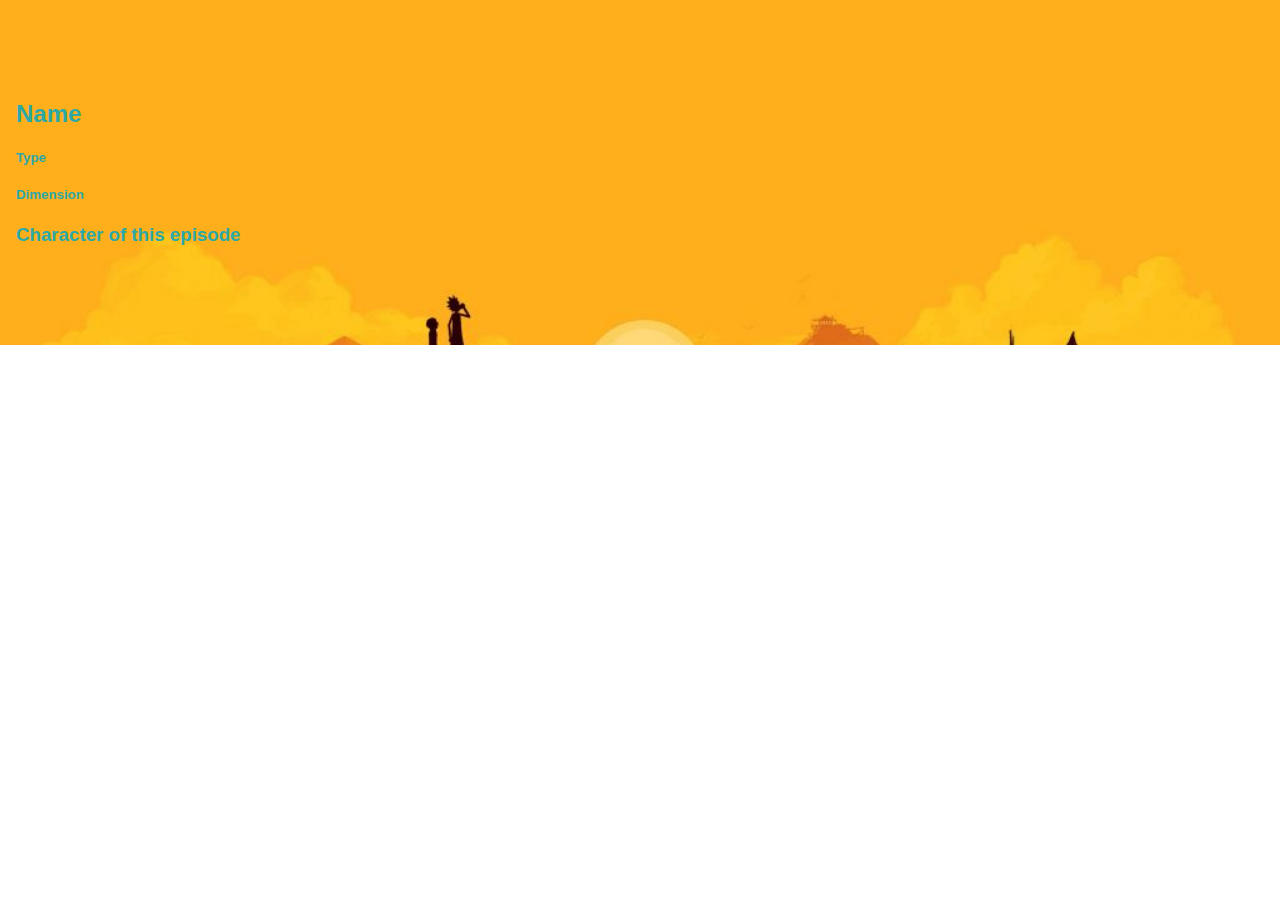
<file: pages/episodeDetails/index.html>
<!DOCTYPE html>
<html lang="en">
  <head>
    <meta charset="UTF-8" />
    <meta http-equiv="X-UA-Compatible" content="IE=edge" />
    <meta name="viewport" content="width=device-width, initial-scale=1.0" />
    <link rel="stylesheet" href="/styles/base.css" />
    <link rel="stylesheet" href="/pages/episodeDetails/episodeDetails.css" />
    <script type="module" src="/scripts/episodeDetails.js" defer></script>
    <title>Episode Details</title>
  </head>
  <body>
    <main>
      <section class="episodedetails" data-js="episodeDetails">
        <h2>Name</h2>
        <h5 data-js="episodeType">Type</h5>
        <h5 data-js="episodeDimension">Dimension</h5>
        <h3>Character of this episode</h3>
        <div class="characterlist" data-js="characterList"></div>
      </section>
    </main>
  </body>
</html>
</file>
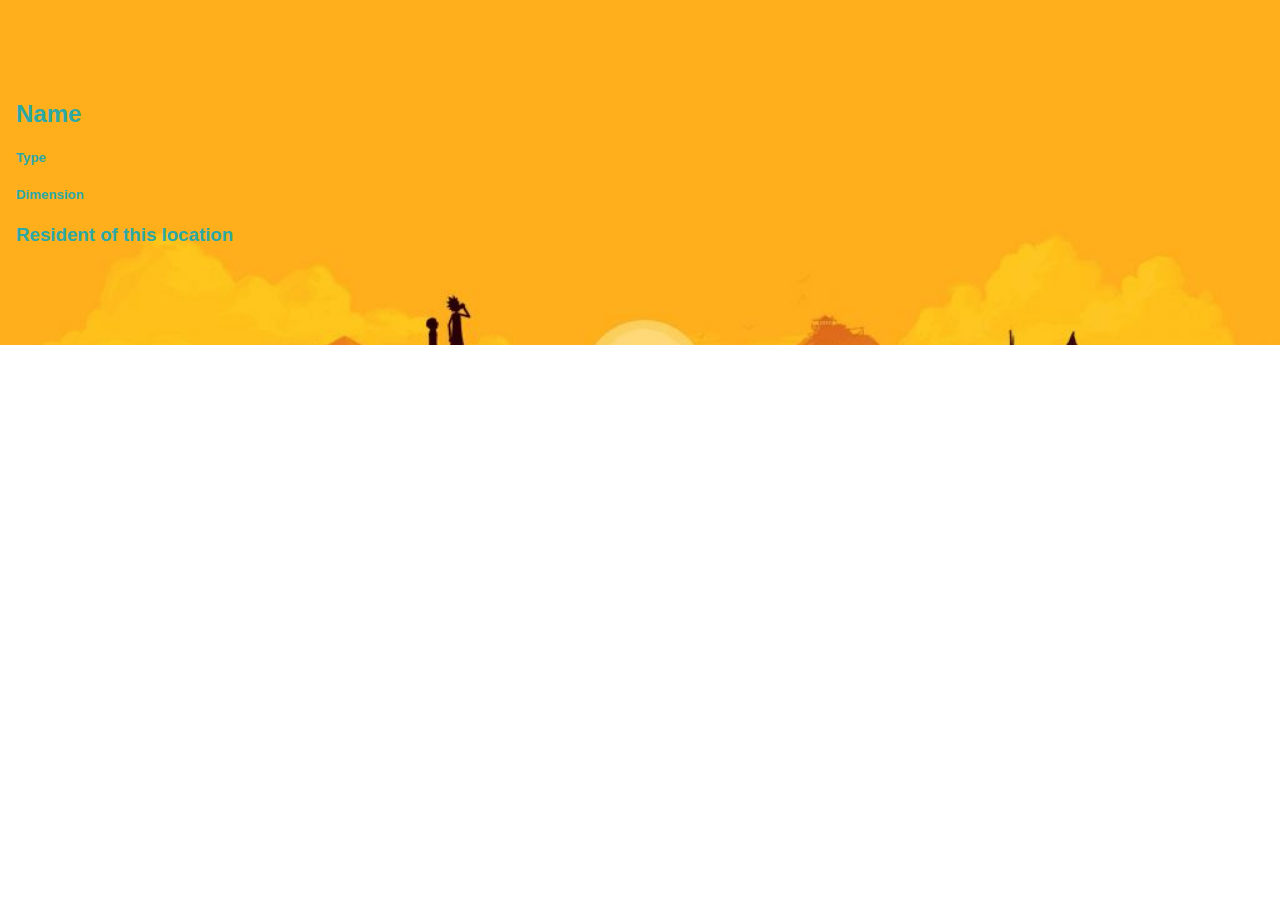
<file: pages/locationDetails/index.html>
<!DOCTYPE html>
<html lang="en">
  <head>
    <meta charset="UTF-8" />
    <meta http-equiv="X-UA-Compatible" content="IE=edge" />
    <meta name="viewport" content="width=device-width, initial-scale=1.0" />
    <link rel="stylesheet" href="/styles/base.css" />
    <link rel="stylesheet" href="/pages/locationDetails/locationDetails.css" />
    <script type="module" src="/scripts/locationDetails.js" defer></script>
    <title>Location Details</title>
  </head>
  <body>
    <main>
      <section class="locationdetails" data-js="locationdetails">
        <h2>Name</h2>
        <h5 data-js="locationType">Type</h5>
        <h5 data-js="locationDimension">Dimension</h5>
        <h3>Resident of this location</h3>
        <div class="residentlist" data-js="residentList"></div>
      </section>
    </main>
  </body>
</html>
</file>
<file: styles/base.css>
*,
*::before,
*::after {
  box-sizing: border-box;
}

:root {
  --font-family: 'Josefin Sans', sans-serif;
  --default-text-color: rgb(35, 32, 32);
  --ricky-and-morty-text-color: rgb(44, 169, 167);

  --boxshadow-grey: 0px 2px 5px rgba(25, 50, 81, 0.5);
}

html {
  font-size: 16px;
  font-family: var(--font-family);
  color: var(--ricky-and-morty-text-color);
}

html,
body {
  /* height: 100%; */
  margin: 0;
}

main {
  background-image: url('/images/rickAndMortyBackground.jpeg');
  background-position: center;
  background-repeat: no-repeat;
  background-attachment: fixed;
  background-size: cover;
  padding: 5rem 1rem;
}

section[hidden] {
  display: none;
}

/*---------------------------------------------------------*/
</file>
<file: pages/episodeDetails/episodeDetails.css>
.characterlist {
  display: flex;
  flex-direction: column;
  gap: 1rem;
}

.charactercard {
  display: flex;
  border-radius: 5px;
  background-color: black;
  height: 12rem;
}

.charactercard img {
  width: 12rem;
  border-radius: 5px 0 0 5px;
}

.charactercard__details {
  display: flex;
  flex-direction: column;
  justify-content: center;
  margin-left: 1rem;
}

.charactercard__details h2 {
  margin: 0;
}
</file>
<file: pages/locationDetails/locationDetails.css>
.residentlist {
  display: flex;
  flex-direction: column;
  gap: 1rem;
}

.charactercard {
  display: flex;
  border-radius: 5px;
  background-color: gray;
  height: 12rem;
}

.charactercard img {
  width: 12rem;
  border-radius: 5px 0 0 5px;
}

.charactercard__details {
  display: flex;
  flex-direction: column;
  justify-content: center;
  margin-left: 1rem;
}

.charactercard__details h2 {
  margin: 0;
}
</file>
